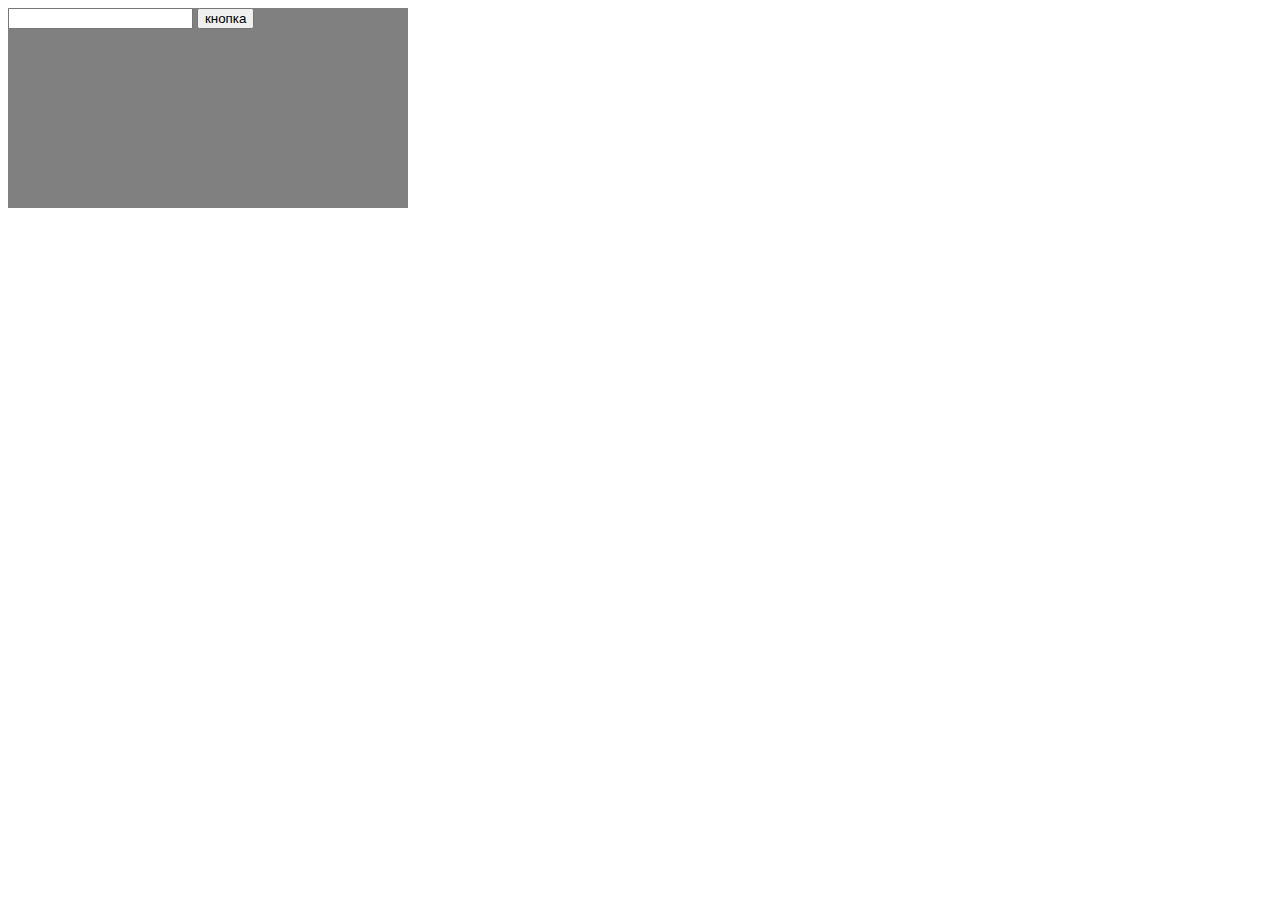
<file: index.html>
<!DOCTYPE html>
<html lang="en">
<head>
    <meta charset="UTF-8">
    <meta http-equiv="X-UA-Compatible" content="IE=edge">
    <meta name="viewport" content="width=device-width, initial-scale=1.0">
    <title>Document</title>
    <link rel="stylesheet" href="./css/index.css">
</head>
<body>
    <main>
        <div class="back">
            
                <input id="inputButton" type="number" >
                <button id="button" onclick="someClick ()">кнопка</button>

        </div>

        <div id="container">

        </div>
    </main>
    <script src="./js/main.js"></script>
</body>
</html>
</file>
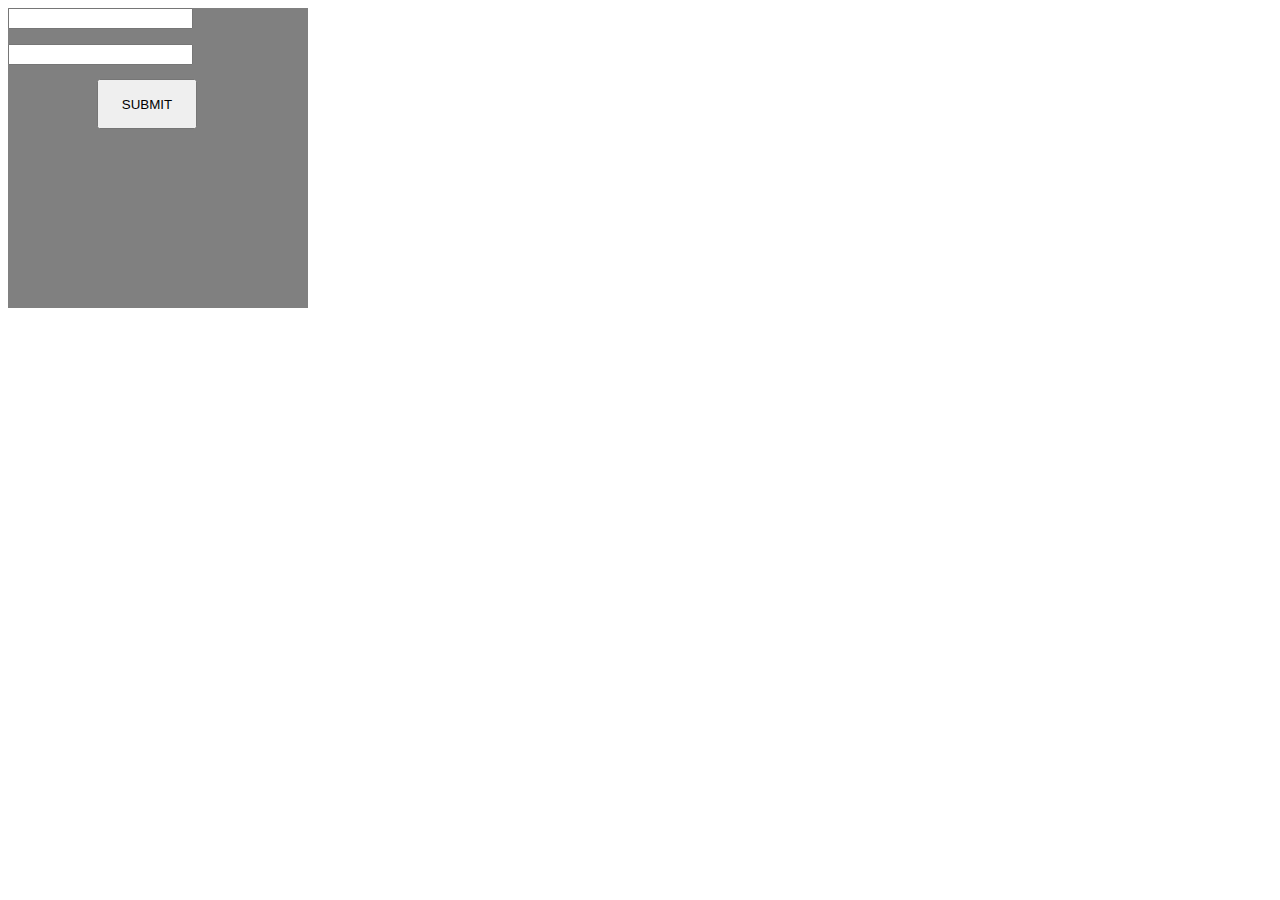
<file: index2.html>
<!DOCTYPE html>
<html lang="en">
<head>
    <meta charset="UTF-8">
    <meta http-equiv="X-UA-Compatible" content="IE=edge">
    <meta name="viewport" content="width=device-width, initial-scale=1.0">
    <title>Document</title>
    <link rel="stylesheet" href="./css/index2.css">
</head>
<body>
    <main>
        <div class="backGround">
            <input type="number" id="inputTypeOne">
            <input type="number" id="inputTypeTwo">
            <button id="button" class="btn button">SUBMIT</button>
        </div>
        <div id ='someResult'></div>
        <img id="result"></img>
    </main>
    <script src="./js/fetch.js"></script>
</body>
</html>
</file>
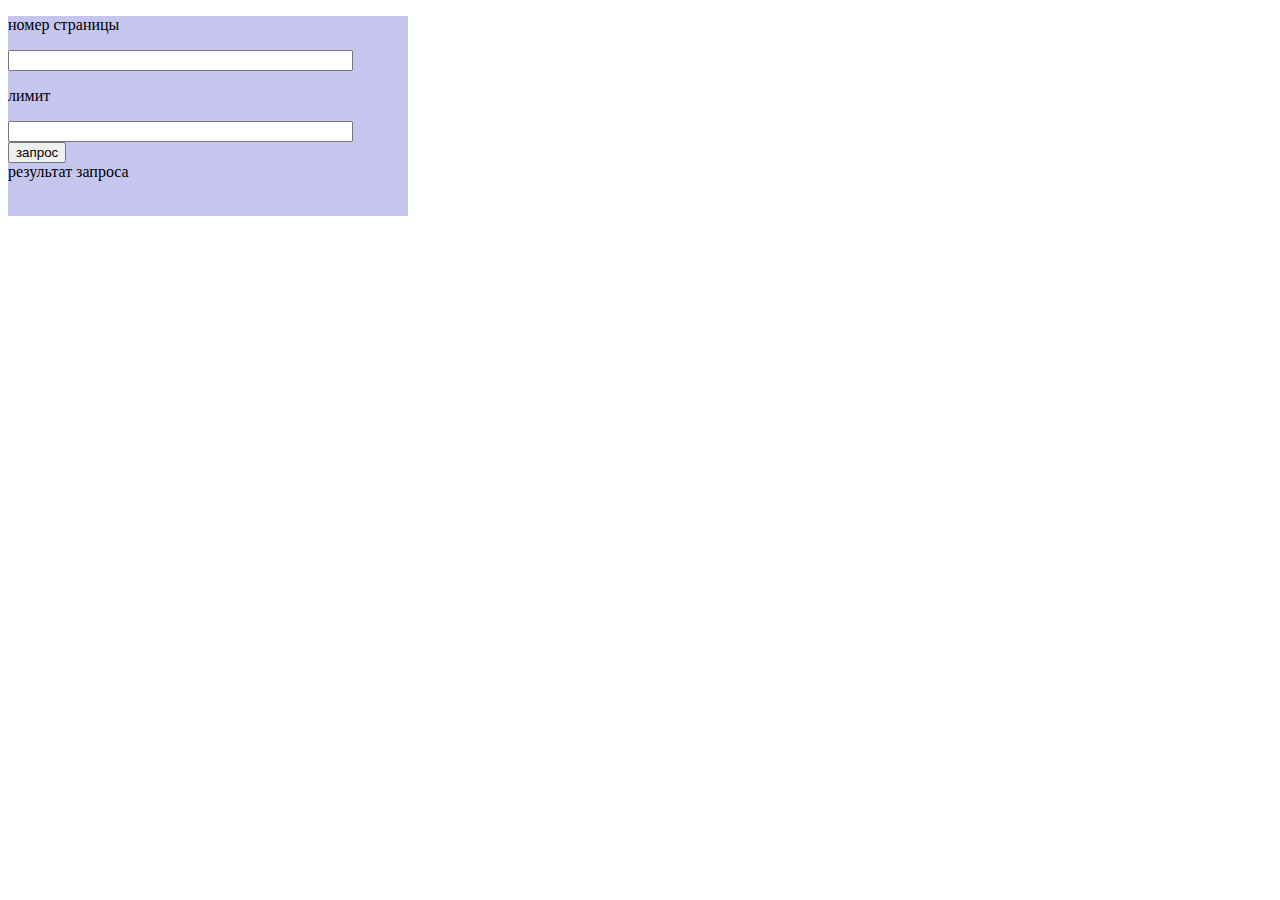
<file: index3.html>
<!DOCTYPE html>
<html lang="en">
<head>
    <meta charset="UTF-8">
    <meta http-equiv="X-UA-Compatible" content="IE=edge">
    <meta name="viewport" content="width=device-width, initial-scale=1.0">
    <title>Document</title>
    <link rel="stylesheet" href="./css/index3.css">
</head>
<body>
    <main>
        <div class="back">
            <p>номер страницы</p>
            <input class="idPageNum" type="text" size="40">
            <p>лимит</p>
            <input class="limit" type="text" size="40">
            <button class="btn request">запрос</button>
            <div class="result resultDiv">результат запроса</div>
        </div>
    </main>
    <script src="./js/5task.js"></script>
</body>
</html>
</file>
<file: css/index.css>
.back{
    background-color: gray;
    max-width: 400px;
    height: 200px;
}

.form{
    position: relative;
    top:50px;
}

.button{
    background-color: brown;
    width: 100px;
    height: 50px;
}

.imgWrap{
    background-color: red;
    max-width: 400px;
}
</file>
<file: css/index2.css>
.backGround{
    background-color: gray;
    width: 300px;
    height: 300px;
}

.button{
    position: relative;
    top:50px;
    right: 100px;
    width: 100px;
    height: 50px;
}
</file>
<file: css/index3.css>
.back{
    width: 400px;
    height: 200px;
    background-color: rgb(197, 197, 237);
}

.card {
	width: 300px;
	margin: 30px;
}

.card-image {
	display: block;
	width: 250px;
	height: 200px;
}
</file>
